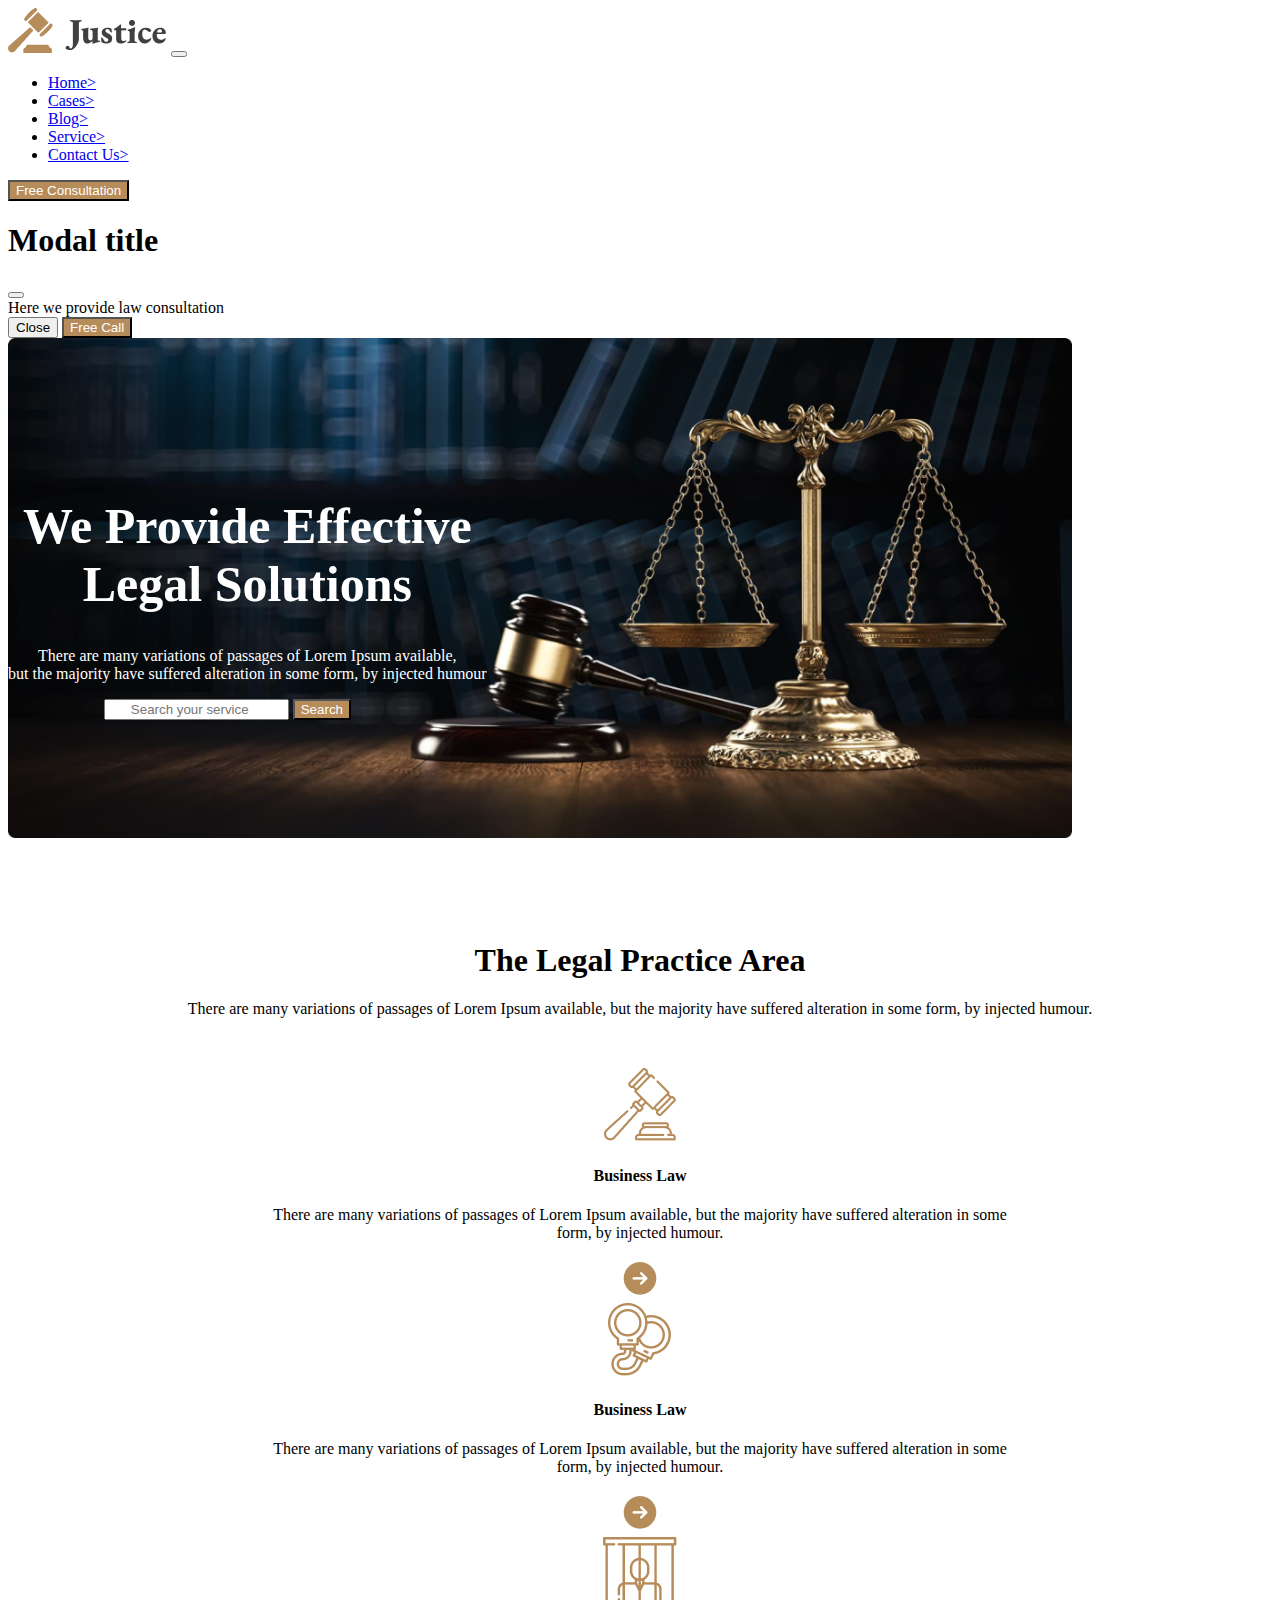
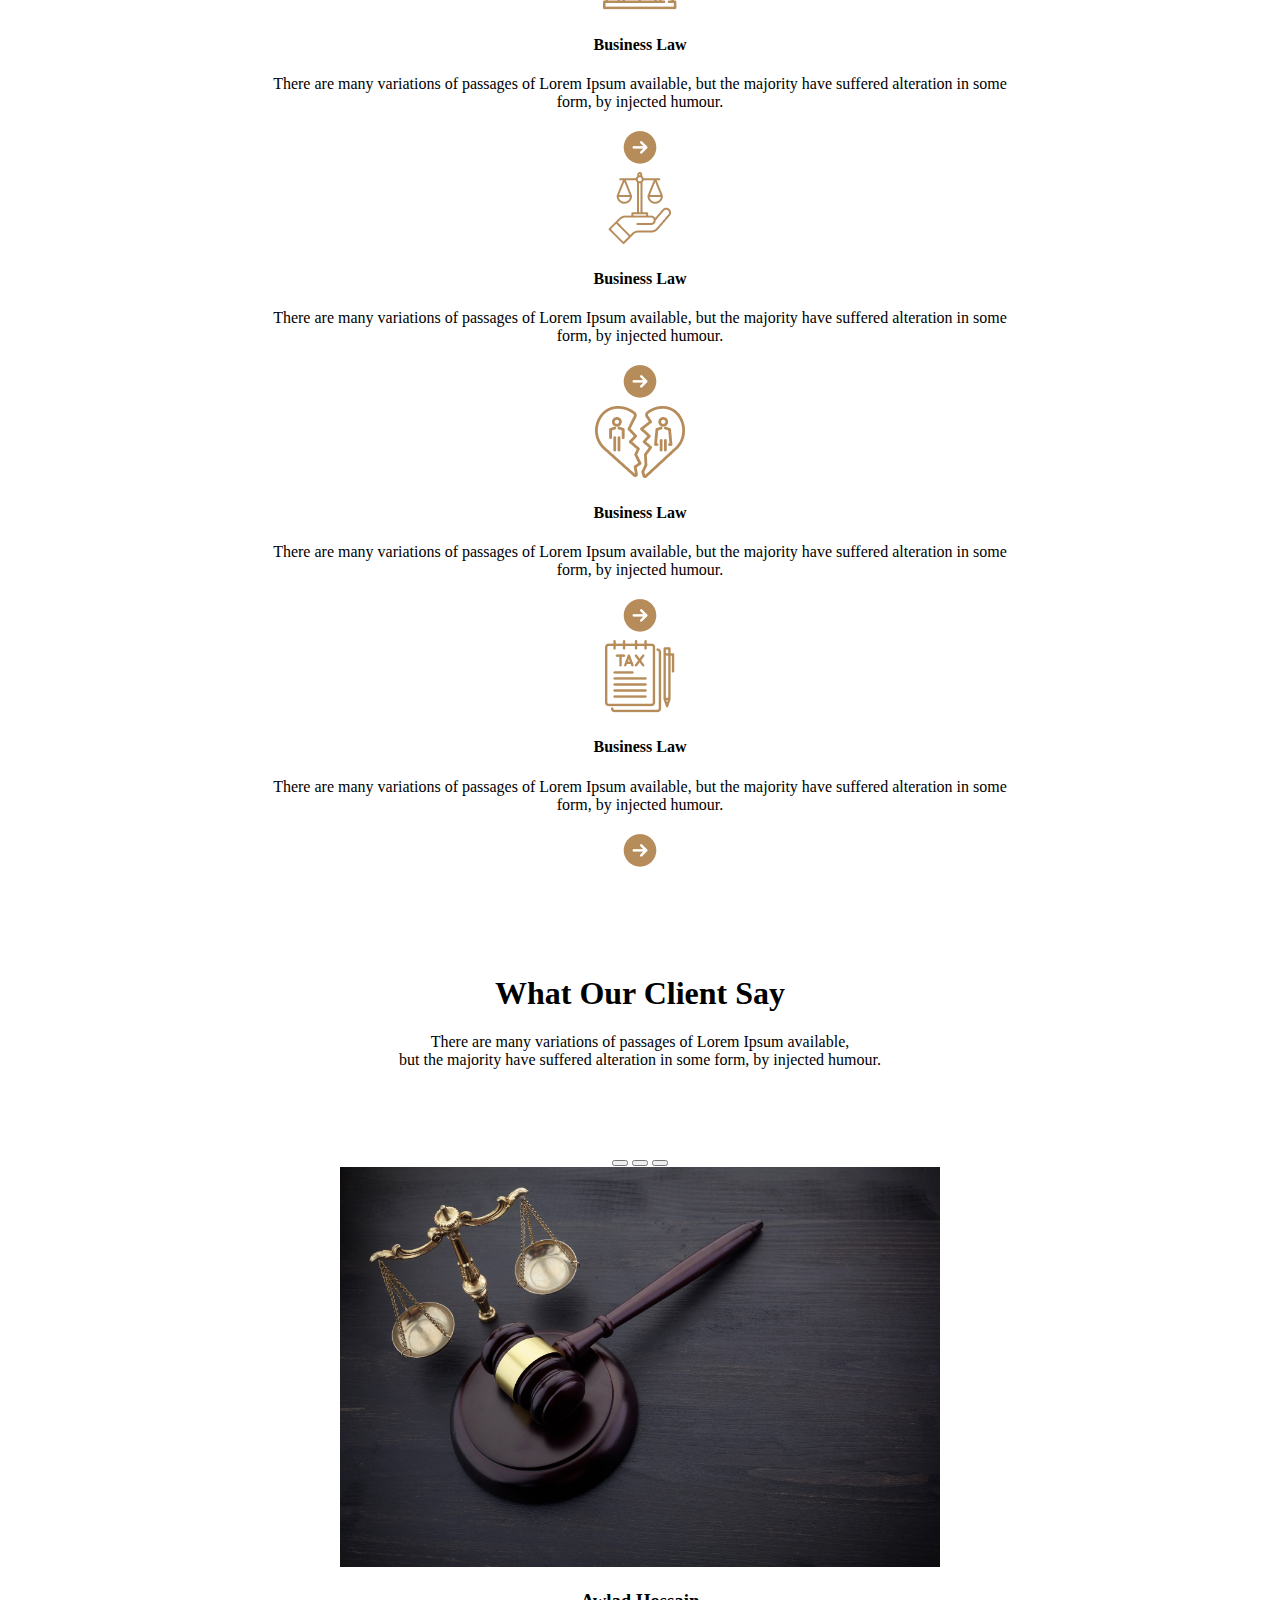
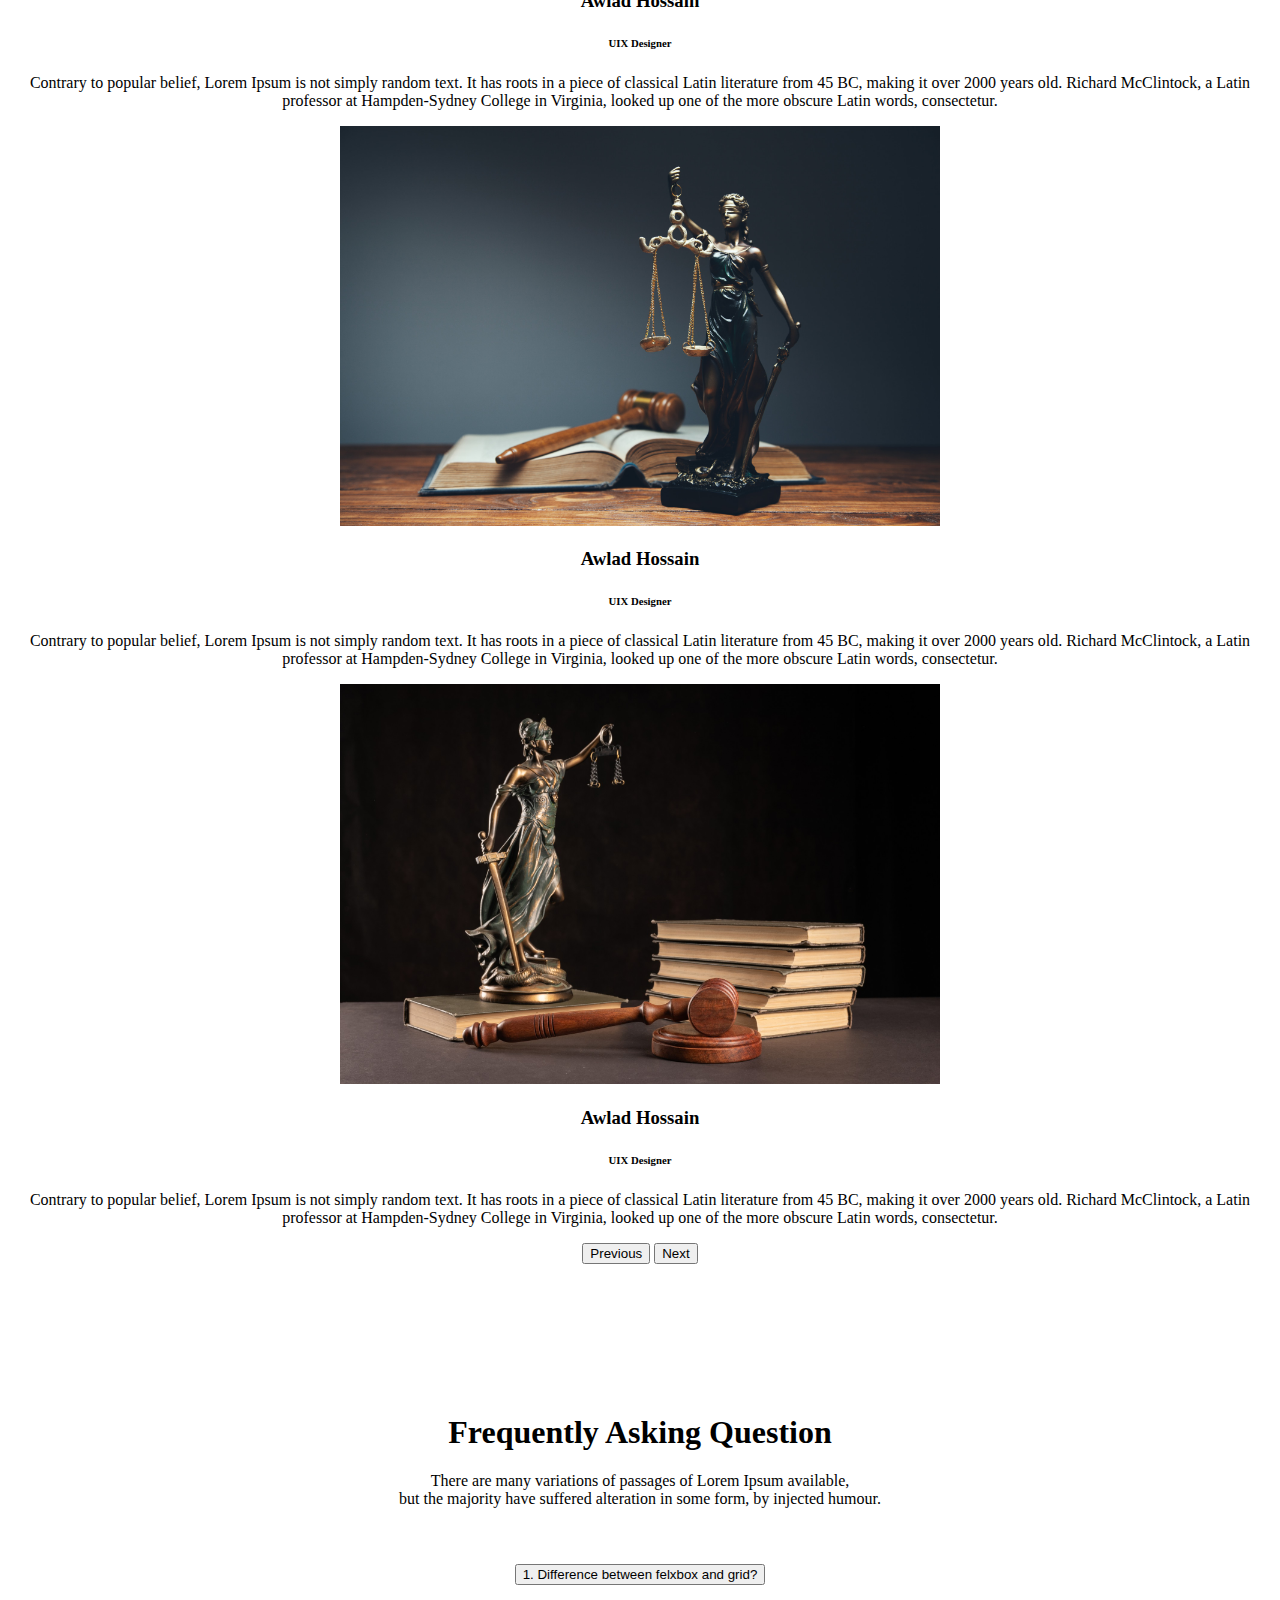
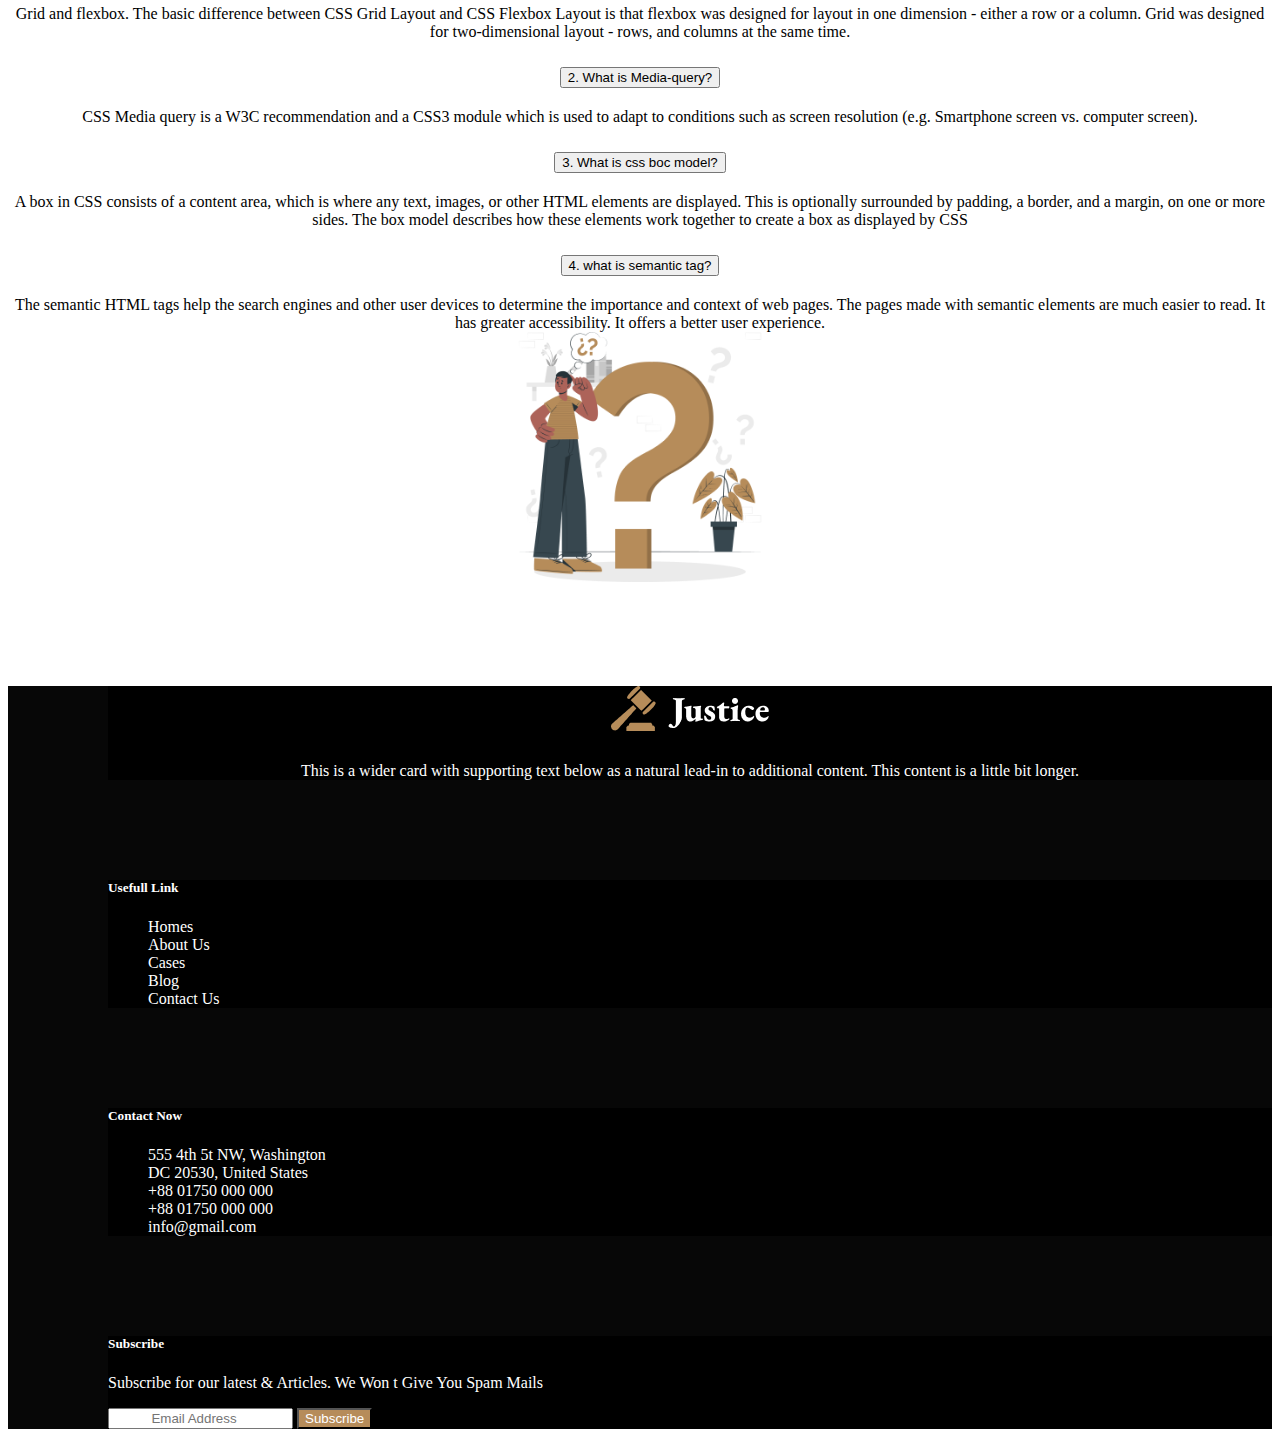
<file: index.html>
<!DOCTYPE html>
<html lang="en">

<head>
    <meta charset="UTF-8">
    <meta http-equiv="X-UA-Compatible" content="IE=edge">
    <meta name="viewport" content="width=device-width, initial-scale=1.0">
    <title>Legal Solution</title>
    <link href="https://cdn.jsdelivr.net/npm/bootstrap@5.3.0-alpha1/dist/css/bootstrap.min.css" rel="stylesheet"
        integrity="sha384-GLhlTQ8iRABdZLl6O3oVMWSktQOp6b7In1Zl3/Jr59b6EGGoI1aFkw7cmDA6j6gD" crossorigin="anonymous">
    <link rel="stylesheet" href="style.css">
</head>

<body class="container-lg">
    <header>
        <!-- Navbar design -->

        <nav class="navbar navbar-expand-sm bg-body-tertiary">
            <div class="container-fluid me-auto">
                <img src="images/logo2.png" style="fill: #B68C5A;" alt="">
                <a class="navbar-brand fw-bold" href="#"></a>
                <button class="navbar-toggler" type="button" data-bs-toggle="collapse"
                    data-bs-target="#navbarSupportedContent" aria-controls="navbarSupportedContent"
                    aria-expanded="false" aria-label="Toggle navigation">
                    <span class="navbar-toggler-icon"></span>
                </button>
                <div class="collapse navbar-collapse" id="navbarSupportedContent">
                    <ul class="navbar-nav ms-auto mb-2 mb-lg-0 d-flex justify-content-center">
                        <li class="nav-item me-3">
                            <a class="nav-link active" aria-current="page" href="#">Home></a>
                        </li>
                        <li class="nav-item me-3">
                            <a class="nav-link" href="#">Cases></a>
                        </li>
                        <li class="nav-item me-3">
                            <a class="nav-link" href="#">Blog></a>
                        </li>
                        <li class="nav-item me-3">
                            <a class="nav-link" href="#">Service></a>
                        </li>
                        <li class="nav-item me-3">
                            <a class="nav-link" href="#">Contact Us></a>
                        </li>

                    </ul>
                    <button type="button" class="btn ms-auto" data-bs-toggle="modal" data-bs-target="#staticBackdrop"
                        style="background-color: #B68C5A; color: white;">
                        Free Consultation
                    </button>
                    <!-- Modal -->
                    <div class="modal fade" id="staticBackdrop" data-bs-backdrop="static" data-bs-keyboard="false"
                        tabindex="-1" aria-labelledby="staticBackdropLabel" aria-hidden="true">
                        <div class="modal-dialog">
                            <div class="modal-content">
                                <div class="modal-header">
                                    <h1 class="modal-title fs-5" id="staticBackdropLabel">Modal title</h1>
                                    <button type="button" class="btn-close" data-bs-dismiss="modal"
                                        aria-label="Close"></button>
                                </div>
                                <div class="modal-body">
                                    Here we provide law consultation
                                </div>
                                <div class="modal-footer">
                                    <button type="button" class="btn btn-secondary"
                                        data-bs-dismiss="modal">Close</button>
                                    <button type="button" class="btn "
                                        style="background-color: #B68C5A; color: white;">Free Call</button>
                                </div>
                            </div>
                        </div>
                    </div>

                </div>
            </div>
        </nav>
        <!-- Intro section  -->
        <section class="">
            <div class="sanda">

                <img src="images/banner.png" class="container-lg" alt="">

                <div class="sandal container-lg">
                    <h1 style="font-size: 50px; font-weight: 800; text-align: center;  ">
                        We Provide Effective <br>
                        Legal Solutions
                    </h1>
                    <p style="text-align: center;">
                        There are many variations of passages of Lorem Ipsum available, <br> but the majority
                        have suffered alteration in some form, by injected humour
                    </p>
                    <form class="d-flex w-50" role="search" style="margin-left: 20%;">
                        <input class="form-control me-2 " type="search" placeholder="Search your service"
                            aria-label="Search" style="text-align: center;">
                        <button class="btn " style="background-color: #B68C5A; color: white;"
                            type="submit">Search</button>
                    </form>
                </div>

            </div>
        </section>
    </header>
    <main class="container-lg" style="margin-top: 100px; text-align: center;">

        <h1 style="font-weight: 700;">
            The Legal Practice Area
        </h1>
        <p>
            There are many variations of passages of Lorem Ipsum available, but the majority have
            suffered alteration in some form, by injected humour.
        </p>
        <!-- several law -->
        <section>

            <div style="width: 60%; margin-left: 20%; margin-top: 50px;">

                <div class="row row-cols-1 g-0 row-cols-md-3 ">
                    <div class="col">
                        <div class="card ">

                            <div class="card-body">
                                <img src="images/business.png" alt="">
                                <h4 class="card-title">Business Law</h5>
                                    <p class="card-text">There are many variations of
                                        passages of Lorem Ipsum
                                        available, but the majority have
                                        suffered alteration in some
                                        form, by injected humour.</p>
                                    <img src="images/Frame.png" alt="">
                            </div>
                        </div>
                    </div>
                    <div class="col">
                        <div class="card ">

                            <div class="card-body">
                                <img src="images/criminal.png" alt="">
                                <h4 class="card-title">Business Law</h5>
                                    <p class="card-text">There are many variations of
                                        passages of Lorem Ipsum
                                        available, but the majority have
                                        suffered alteration in some
                                        form, by injected humour.</p>
                                    <img src="images/Frame.png" alt="">
                            </div>
                        </div>
                    </div>
                    <div class="col">
                        <div class="card ">

                            <div class="card-body">
                                <img src="images/child.png" alt="">
                                <h4 class="card-title">Business Law</h5>
                                    <p class="card-text">There are many variations of
                                        passages of Lorem Ipsum
                                        available, but the majority have
                                        suffered alteration in some
                                        form, by injected humour.</p>
                                    <img src="images/Frame.png" alt="">
                            </div>
                        </div>
                    </div>
                    <div class="col">
                        <div class="card ">

                            <div class="card-body">
                                <img src="images/education.png" alt="">
                                <h4 class="card-title">Business Law</h5>
                                    <p class="card-text">There are many variations of
                                        passages of Lorem Ipsum
                                        available, but the majority have
                                        suffered alteration in some
                                        form, by injected humour.</p>
                                    <img src="images/Frame.png" alt="">
                            </div>
                        </div>
                    </div>
                    <div class="col">
                        <div class="card ">

                            <div class="card-body">
                                <img src="images/divorce.png" alt="">
                                <h4 class="card-title">Business Law</h5>
                                    <p class="card-text">There are many variations of
                                        passages of Lorem Ipsum
                                        available, but the majority have
                                        suffered alteration in some
                                        form, by injected humour.</p>
                                    <img src="images/Frame.png" alt="">
                            </div>
                        </div>
                    </div>
                    <div class="col">
                        <div class="card ">

                            <div class="card-body">
                                <img src="images/tax.png" alt="">
                                <h4 class="card-title">Business Law</h5>
                                    <p class="card-text">There are many variations of
                                        passages of Lorem Ipsum
                                        available, but the majority have
                                        suffered alteration in some
                                        form, by injected humour.</p>
                                    <img src="images/Frame.png" alt="">
                            </div>
                        </div>
                    </div>
                </div>
            </div>
        </section>

        <!-- Clients review -->

        <div style="text-align: center; margin-top: 100px;">
            <h1 style="font-weight: 700;">
                What Our Client Say
            </h1>
            <p style="margin-bottom: 80px;">There are many variations of passages of Lorem Ipsum available, <br> but the
                majority have
                suffered alteration in some form, by injected humour.</p>
        </div>
        <div>
            <div id="carouselExampleCaptions" class="carousel slide">
                <div class="carousel-indicators">
                    <button type="button" data-bs-target="#carouselExampleCaptions" data-bs-slide-to="0" class="active"
                        aria-current="true" aria-label="Slide 1"></button>
                    <button type="button" data-bs-target="#carouselExampleCaptions" data-bs-slide-to="1"
                        aria-label="Slide 2"></button>
                    <button type="button" data-bs-target="#carouselExampleCaptions" data-bs-slide-to="2"
                        aria-label="Slide 3"></button>
                </div>
                <div class="carousel-inner">
                    <div class="carousel-item active">
                        <img src="images/slider-1.jpg" class="d-block w-100 " alt="..." style="height: 400px;">
                        <div class="carousel-caption d-none d-md-block">
                            <h3>Awlad Hossain</h3>
                            <h6>UIX Designer</h6>
                            <p>Contrary to popular belief, Lorem Ipsum is not simply random text. It has roots in a
                                piece of classical Latin
                                literature from 45 BC, making it over 2000 years old. Richard McClintock, a Latin
                                professor at Hampden-Sydney
                                College in Virginia, looked up one of the more obscure Latin words, consectetur.</p>
                        </div>
                    </div>
                    <div class="carousel-item">
                        <img src="images/slider-2.jpg" class="d-block w-100" alt="..." style="height: 400px;">
                        <div class="carousel-caption d-none d-md-block">
                            <h3>Awlad Hossain</h3>
                            <h6>UIX Designer</h6>
                            <p>Contrary to popular belief, Lorem Ipsum is not simply random text. It has roots in a
                                piece of classical Latin
                                literature from 45 BC, making it over 2000 years old. Richard McClintock, a Latin
                                professor at Hampden-Sydney
                                College in Virginia, looked up one of the more obscure Latin words, consectetur.</p>
                        </div>
                    </div>
                    <div class="carousel-item">
                        <img src="images/slider-3.jpg" class="d-block w-100" alt="..." style="height: 400px;">
                        <div class="carousel-caption d-none d-md-block">
                            <h3>Awlad Hossain</h3>
                            <h6>UIX Designer</h6>
                            <p>Contrary to popular belief, Lorem Ipsum is not simply random text. It has roots in a
                                piece of classical Latin
                                literature from 45 BC, making it over 2000 years old. Richard McClintock, a Latin
                                professor at Hampden-Sydney
                                College in Virginia, looked up one of the more obscure Latin words, consectetur.</p>
                        </div>
                    </div>
                </div>
                <button class="carousel-control-prev" type="button" data-bs-target="#carouselExampleCaptions"
                    data-bs-slide="prev">
                    <span class="carousel-control-prev-icon" aria-hidden="true"></span>
                    <span class="visually-hidden">Previous</span>
                </button>
                <button class="carousel-control-next" type="button" data-bs-target="#carouselExampleCaptions"
                    data-bs-slide="next">
                    <span class="carousel-control-next-icon" aria-hidden="true"></span>
                    <span class="visually-hidden">Next</span>
                </button>
            </div>
        </div>

        <!-- Frequently asking question -->
        <div style="margin-top: 150px; margin-bottom: 30px;">
            <h1>
                Frequently Asking Question
            </h1>
            <p>
                There are many variations of passages of Lorem Ipsum available, <br> but the majority have
                suffered alteration in some form, by injected humour.
            </p>

            <div class="d-flex justify-content-center" style="margin-top: 50px;">
                <div>
                    <div class="accordion accordion-flush" id="accordionFlushExample">
                        <div class="accordion-item">
                            <h2 class="accordion-header" id="flush-headingOne">
                                <button class="accordion-button collapsed" type="button" data-bs-toggle="collapse"
                                    data-bs-target="#flush-collapseOne" aria-expanded="false"
                                    aria-controls="flush-collapseOne">
                                    1. Difference between felxbox and grid?
                                </button>
                            </h2>
                            <div id="flush-collapseOne" class="accordion-collapse collapse"
                                aria-labelledby="flush-headingOne" data-bs-parent="#accordionFlushExample">
                                <div class="accordion-body">Grid and flexbox. The basic difference between CSS Grid
                                    Layout and CSS Flexbox Layout is that flexbox was designed for layout in one
                                    dimension - either a row or a column. Grid was designed for two-dimensional layout -
                                    rows, and columns at the same time. </div>
                            </div>
                        </div>
                        <div class="accordion-item">
                            <h2 class="accordion-header" id="flush-headingTwo">
                                <button class="accordion-button collapsed" type="button" data-bs-toggle="collapse"
                                    data-bs-target="#flush-collapseTwo" aria-expanded="false"
                                    aria-controls="flush-collapseTwo">
                                    2. What is Media-query?
                                </button>
                            </h2>
                            <div id="flush-collapseTwo" class="accordion-collapse collapse"
                                aria-labelledby="flush-headingTwo" data-bs-parent="#accordionFlushExample">
                                <div class="accordion-body"> CSS Media query is a W3C recommendation and a CSS3 module
                                    which is used to adapt to conditions such as screen resolution (e.g. Smartphone
                                    screen vs. computer screen).</div>
                            </div>
                        </div>
                        <div class="accordion-item">
                            <h2 class="accordion-header" id="flush-headingThree">
                                <button class="accordion-button collapsed" type="button" data-bs-toggle="collapse"
                                    data-bs-target="#flush-collapseThree" aria-expanded="false"
                                    aria-controls="flush-collapseThree">
                                    3. What is css boc model?
                                </button>
                            </h2>
                            <div id="flush-collapseThree" class="accordion-collapse collapse"
                                aria-labelledby="flush-headingThree" data-bs-parent="#accordionFlushExample">
                                <div class="accordion-body">A box in CSS consists of a content area, which is where any
                                    text, images, or other HTML elements are displayed. This is optionally surrounded by
                                    padding, a border, and a margin, on one or more sides. The box model describes how
                                    these elements work together to create a box as displayed by CSS</div>
                            </div>
                        </div>
                        <div class="accordion-item">
                            <h2 class="accordion-header" id="flush-headingFour">
                                <button class="accordion-button collapsed" type="button" data-bs-toggle="collapse"
                                    data-bs-target="#flush-collapseFour" aria-expanded="false"
                                    aria-controls="flush-collapseThree">
                                    4. what is semantic tag?
                                </button>
                            </h2>
                            <div id="flush-collapseFour" class="accordion-collapse collapse"
                                aria-labelledby="flush-headingFour" data-bs-parent="#accordionFlushExample">
                                <div class="accordion-body">The semantic HTML tags help the search engines and other
                                    user devices to determine the importance and context of web pages. The pages made
                                    with semantic elements are much easier to read. It has greater accessibility. It
                                    offers a better user experience.</div>
                            </div>
                        </div>
                    </div>

                </div>

                <div><img src="images/faq.png" alt="" style="height: 250px;"></div>
            </div>
        </div>


    </main>

    <footer style="background-color: rgb(7, 7, 7);" class="container-lg">


        <div class="card-group" style="margin-left: 100px; margin-left: 100px; ">
            <div class="card" style="background-color: black; color: white;">

                <div class="card-body" style="text-align: center; margin-top: 100px;">
                    <img src="images/logo.png" alt="" style="margin-bottom: 10px;">
                    <p class="card-text">This is a wider card with supporting text below as a natural lead-in to
                        additional content. This content is a little bit longer.</p>

                </div>
            </div>
            <div class="card " style="background-color: black; color: white; margin-top: 100px;">

                <div class="card-body">
                    <h5 class="card-title">Usefull Link</h5>
                    <p class="card-text">
                    <ul style="list-style: none;">
                        <li>Homes</li>
                        <li>About Us</li>
                        <li>Cases</li>
                        <li>Blog</li>
                        <li>Contact Us</li>
                    </ul>
                    </p>

                </div>
            </div>
            <div class="card" style="background-color: black; color: white; margin-top: 100px;">

                <div class="card-body">
                    <h5 class="card-title">Contact Now</h5>
                    <p class="card-text">
                    <ul style="list-style: none;">
                        <li>555 4th 5t NW, Washington
                            <br>
                            DC 20530, United States
                        </li>
                        <li>+88 01750 000 000
                            <br>
                            +88 01750 000 000
                        </li>
                        <li>info@gmail.com</li>
                    </ul>
                    </p>

                </div>
            </div>
            <div class="card" style="background-color: black; color: white; margin-top: 100px;">

                <div class="card-body">
                    <h5 class="card-title">Subscribe</h5>
                    <p class="card-text">Subscribe for our latest &
                        Articles. We Won t Give You
                        Spam Mails</p>
                    <form class="d-flex w-70" role="search" style="">
                        <input class="form-control me-2 " type="search" placeholder="Email Address" aria-label="Search"
                            style="text-align: center;">
                        <button class="btn " style="background-color: #B68C5A; color: white;"
                            type="submit">Subscribe</button>
                    </form>


                </div>
            </div>
        </div>

    </footer>






    <script src="https://cdn.jsdelivr.net/npm/bootstrap@5.3.0-alpha1/dist/js/bootstrap.bundle.min.js"
        integrity="sha384-w76AqPfDkMBDXo30jS1Sgez6pr3x5MlQ1ZAGC+nuZB+EYdgRZgiwxhTBTkF7CXvN"
        crossorigin="anonymous"></script>
</body>

</html>
</file>
<file: style.css>
.sanda img{
    height: 500px;
}
.sanda{
    position: relative;
}
.sandal{
    position: absolute;
    top:25%;
    color: white;
}
</file>
